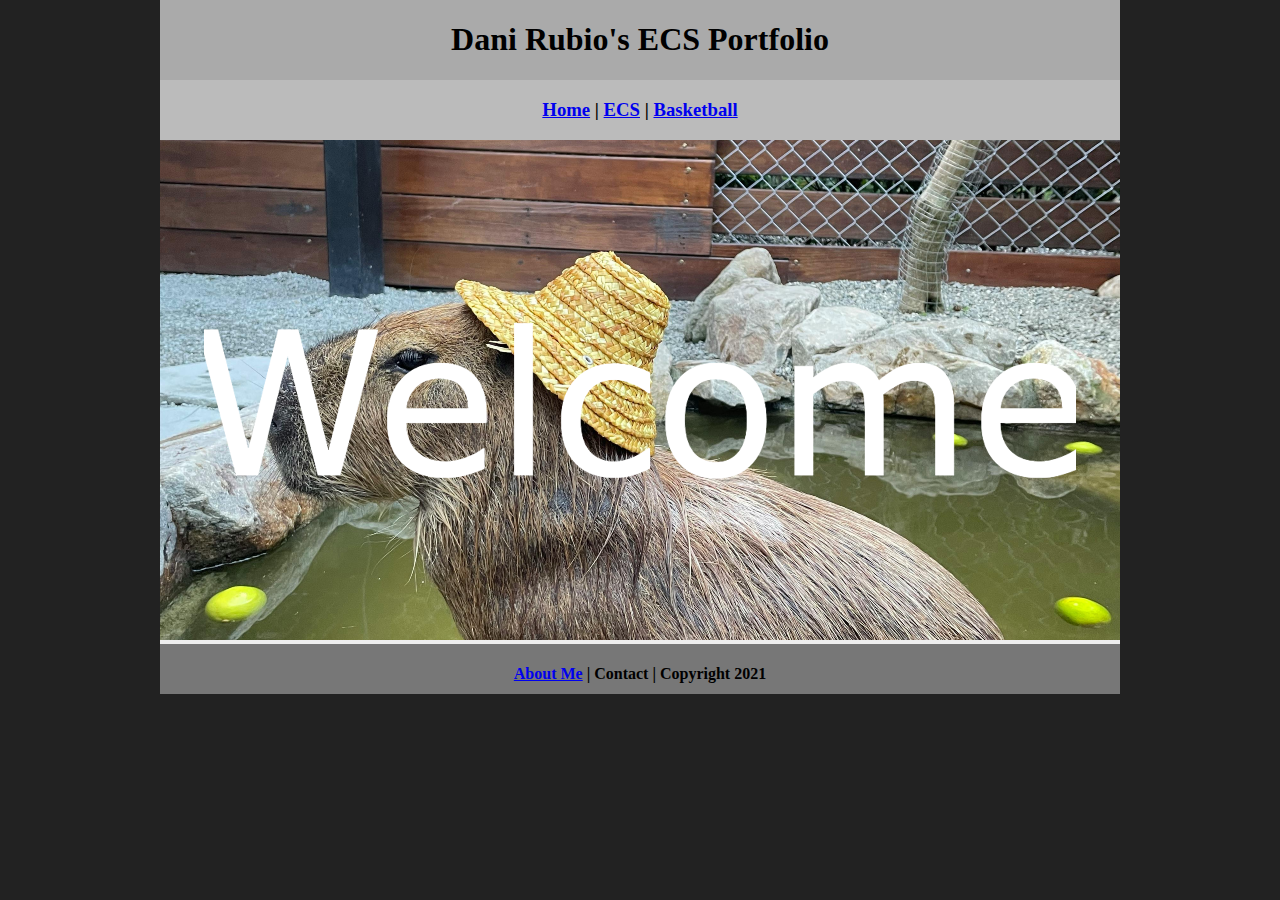
<file: index.html>
<!DOCTYPE html>
<html class="homePage">
<head>
	<!-- This is a comment! Text here will be ignored by the browser. -->
	<meta charset="UTF-8">
	<title>Dani Rubio's ECS Portfolio</title>
	<link href="myCSS.css" rel="stylesheet" type="text/css">
</head>
<body>
<div class="container">
  <div class="header">
  	<h1>Dani Rubio's ECS Portfolio</h1>
  </div>
  <div class="nav">
    <h3> <a href="index.html">Home</a> | <a href="ecs/index.html">ECS</a> | <a href="basketball/index.html">Basketball</a> </h3>
  </div>
  <div class="content">
	  <img src="images/welcome.png" alt="Welcome" width="960" >
  </div>
  <div class="footer">
    <h4>  <a href="aboutme.html">About Me</a>  | Contact | Copyright 2021</h4>
  </div>
</div>
</body>
</html>
</file>
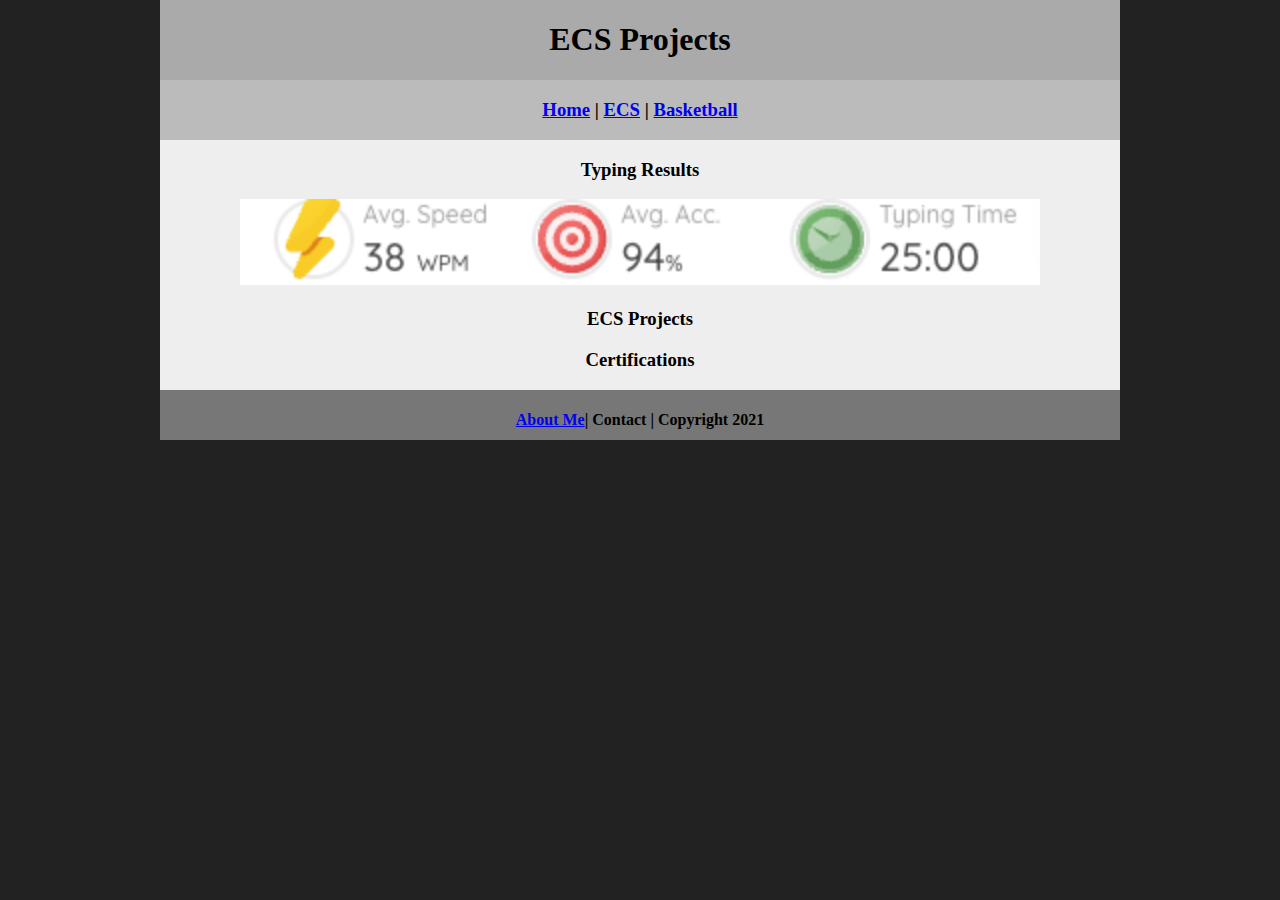
<file: ecs/index.html>
<!DOCTYPE html>
<html class="homePage">
<head>
	<!-- This is a comment! Text here will be ignored by the browser. -->
	<meta charset="UTF-8">
	<title>ECS Projects</title>
	<link href="../myCSS.css" rel="stylesheet" type="text/css">
</head>
<body>
<div class="container">
  <div class="header">
  	<h1>ECS Projects</h1>
  </div>
  <div class="nav">
    <h3> <a href="../index.html">Home</a> | <a href="index.html">ECS</a> | <a href="../basketball/index.html">Basketball</a> </h3>
  </div>
  <div class="content">
     <h3> Typing Results</h3>
  <img src="../images/Typing Test.png" alt="Typing" width="800" >
	     <h3> ECS Projects</h3>

	     <h3> Certifications</h3>



   </div>





  <div class="footer">
    <h4> <a href="../aboutme.html">About Me</a>| Contact | Copyright 2021</h4>
  </div>
</div>
</body>
</html>
</file>
<file: myCSS.css>
@charset "UTF-8";
/* This is a comment! Text here will be ignored by the browser. */
body {
	margin: 0 auto;
}
.homePage {
	background: #222222;
}
.container {
	width: 960px;
	margin: 0 auto;
}
.header {
	background: #AAAAAA;
	text-align: center;
	margin: 0px;
	padding: 5;
	float: left;
	width: 100%;
	height: 80px;
	
}
.nav {
	background: #BBBBBB;
	margin: 0px;
	padding: 5;
	float: left;
	width: 100%;
	height: 60px;
	text-align: center;
}
.content {
	background: #EEEEEE;
	margin: 0px;
	float: left;
	width: 100%;
	text-align: center;
}
.footer {
	background: #777777;
	margin: 0px;
	float: left;
	width: 100%;
	height: 50px;
	text-align: center;
}
</file>
